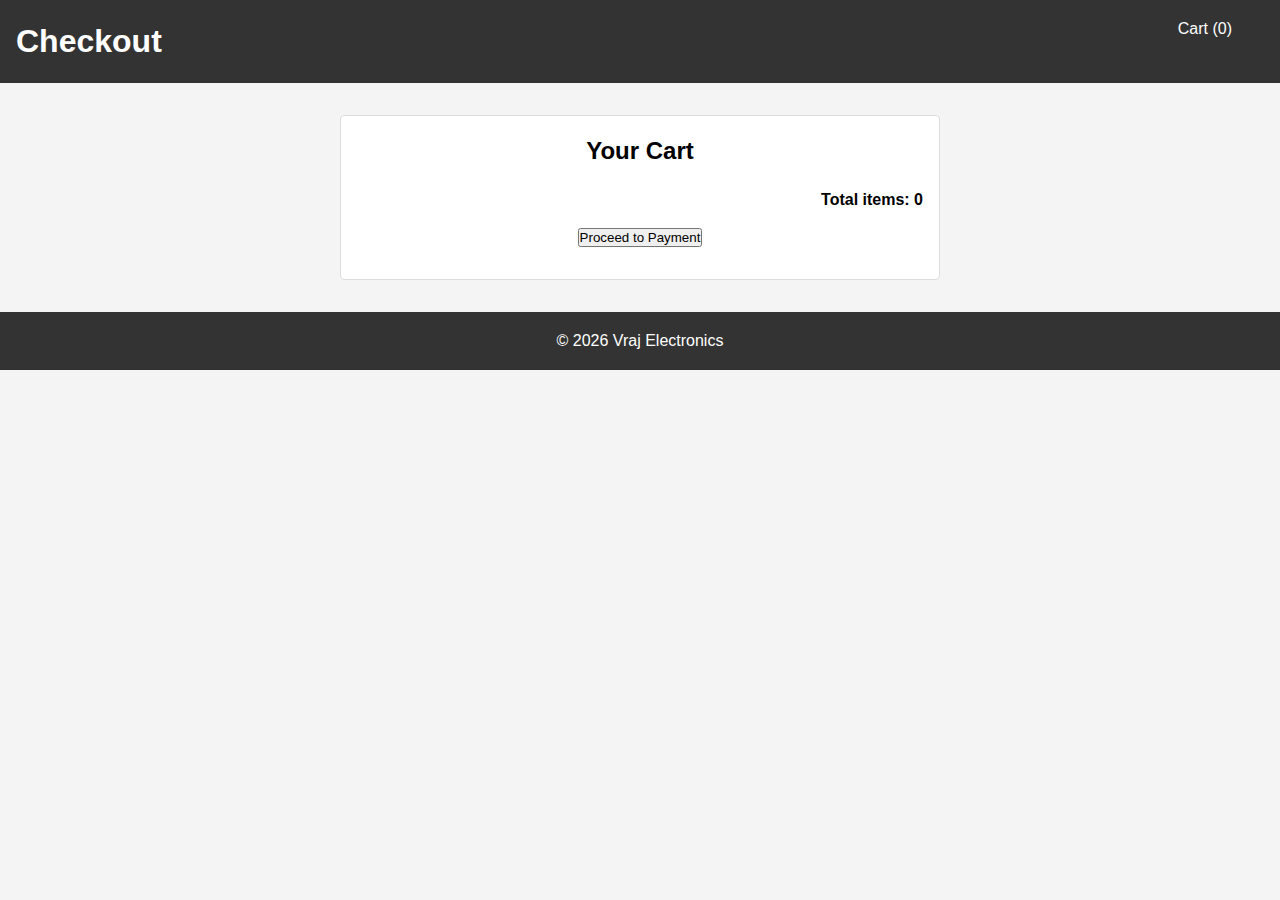
<file: checkout.html>
<!DOCTYPE html>
<html lang="en">
<head>
    <meta charset="UTF-8">
    <meta name="viewport" content="width=device-width, initial-scale=1.0">
    <title>Checkout - Vraj Electronics</title>
    <link rel="stylesheet" href="styles.css">
    <style>
        .checkout { max-width:600px; margin:2rem auto; background:#fff; padding:1rem; border:1px solid #ddd; border-radius:4px; }
        .checkout h2 { text-align:center; }
        .checkout ul { list-style:none; padding:0; }
        .checkout li { padding:0.5rem 0; border-bottom:1px solid #eee; }
        .checkout .total { font-weight:bold; margin-top:1rem; text-align:right; }
        .checkout button { display:block; margin:1rem auto; }
    </style>
</head>
<body>
    <header>
        <h1>Checkout</h1>
        <div id="cartIndicator"><a href="checkout.html">Cart (<span id="cartCount">0</span>)</a></div>
    </header>
    <section class="checkout">
        <h2>Your Cart</h2>
        <ul id="cartItems"></ul>
        <div class="total" id="cartTotal"></div>
        <button id="payButton">Proceed to Payment</button>
    </section>
    <footer>
        <p>&copy; 2026 Vraj Electronics</p>
    </footer>
    <script>
        // pull from localStorage
        var cart = [];
        function loadCart() {
            var stored = localStorage.getItem('cart');
            if (stored) {
                try { cart = JSON.parse(stored) || []; } catch(e) { cart = []; }
            }
        }
        function updateCartCount() {
            var countEl = document.getElementById('cartCount');
            if (countEl) {
                countEl.textContent = cart.length;
            }
        }
        function renderCart() {
            var list = document.getElementById('cartItems');
            list.innerHTML = '';
            cart.forEach(function(item, idx) {
                var li = document.createElement('li');
                li.textContent = item;
                list.appendChild(li);
            });
            document.getElementById('cartTotal').textContent = 'Total items: ' + cart.length;
        }
        document.addEventListener('DOMContentLoaded', function() {
            loadCart();
            updateCartCount();
            renderCart();
            document.getElementById('payButton').addEventListener('click', function() {
                // redirect to a dummy payment page or PayPal link
                window.location.href = 'payment.html';
            });
        });
    </script>
</body>
</html>
</file>
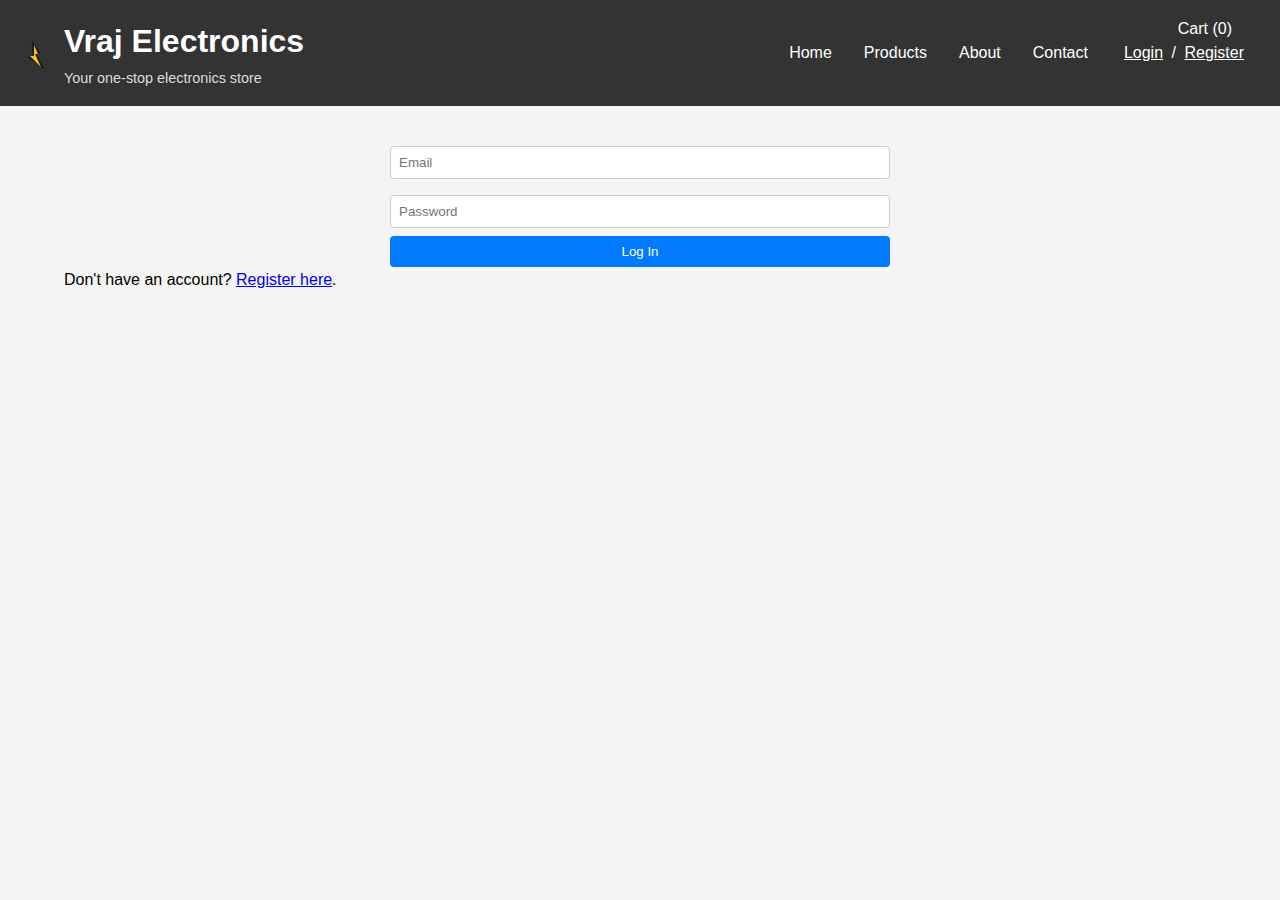
<file: login.html>
<!DOCTYPE html>
<html lang="en">
<head>
    <meta charset="UTF-8">
    <meta name="viewport" content="width=device-width, initial-scale=1.0">
    <title>Login - Vraj Electronics</title>
    <link rel="stylesheet" href="styles.css">
</head>
<body>
    <header>
        <div class="brand">
            <img id="logo" src="logo.svg" alt="Vraj Electronics logo">
            <div>
                <h1>Vraj Electronics</h1>
                <p>Your one-stop electronics store</p>
            </div>
        </div>
        <button class="nav-toggle" aria-label="Toggle navigation">☰</button>
        <div id="cartIndicator"><a href="checkout.html">Cart (<span id="cartCount">0</span>)</a></div>
        <nav>
            <ul id="navList">
                <li><a href="index.html#home">Home</a></li>
                <li><a href="index.html#products">Products</a></li>
                <li><a href="index.html#about">About</a></li>
                <li><a href="index.html#contact">Contact</a></li>
                <li id="authLink"><!-- filled by JS --></li>
            </ul>
        </nav>
    </header>
    <section class="container">
        <form id="loginForm">
            <input type="email" id="loginEmail" placeholder="Email" required>
            <input type="password" id="loginPassword" placeholder="Password" required>
            <button type="submit">Log In</button>
        </form>
        <p>Don't have an account? <a href="register.html">Register here</a>.</p>
        <p id="loginNotice" style="display:none; color:red; text-align:center;"></p>
    </section>
    <script src="scripts.js"></script>
</body>
</html>
</file>
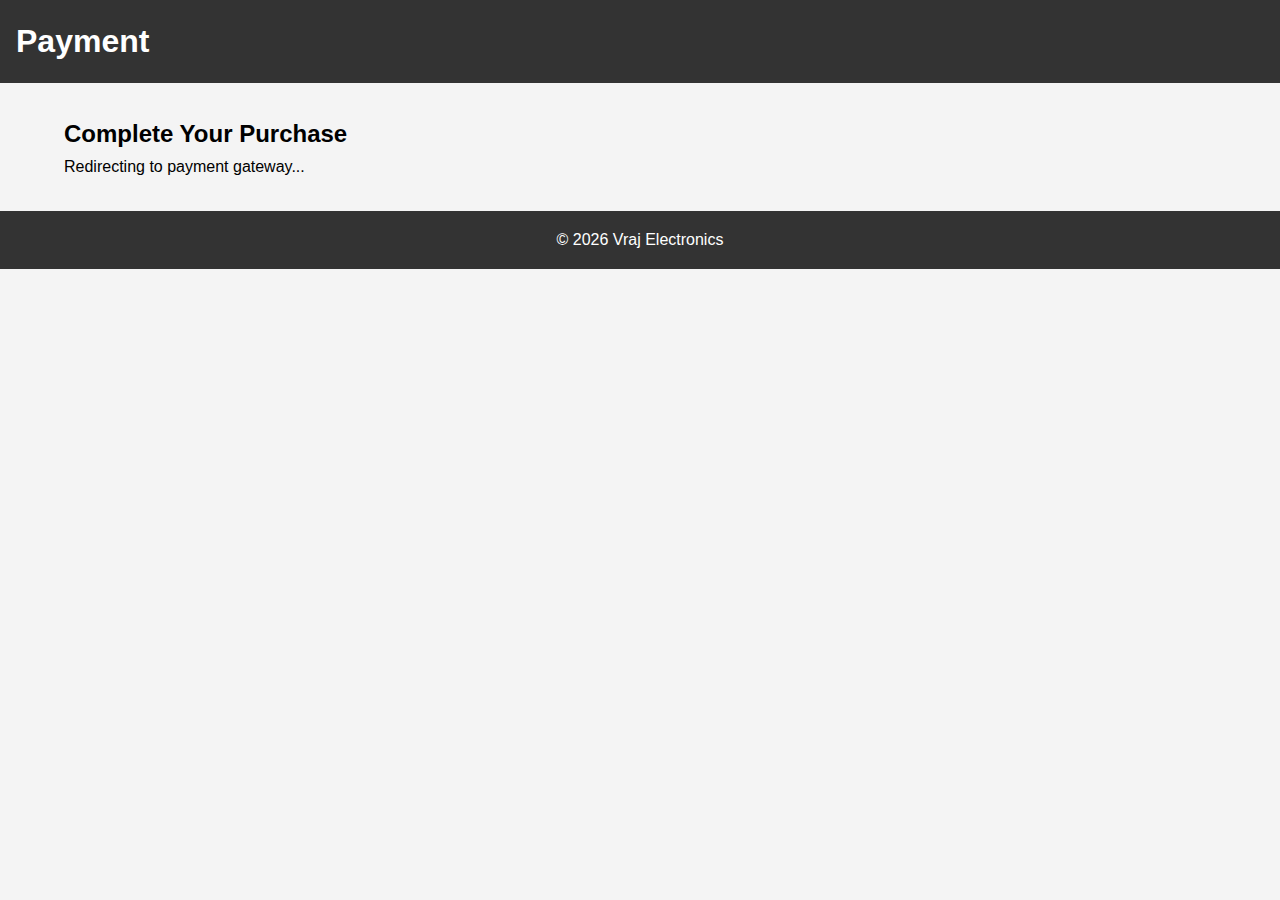
<file: payment.html>
<!DOCTYPE html>
<html lang="en">
<head>
    <meta charset="UTF-8">
    <meta name="viewport" content="width=device-width, initial-scale=1.0">
    <title>Payment - Vraj Electronics</title>
    <link rel="stylesheet" href="styles.css">
</head>
<body>
    <header>
        <h1>Payment</h1>
    </header>
    <section class="container">
        <h2>Complete Your Purchase</h2>
        <div id="paymentMessage">
            <p>Redirecting to payment gateway...</p>
        </div>
        <!-- if you don't have backend support you can still offer a static button or instructions -->
        <button id="manualPayBtn" style="display:none;">Manual Pay</button>
    </section>
    <script>
        // display success message when redirected back from Stripe
        function getQueryParam(name) {
            const params = new URLSearchParams(window.location.search);
            return params.get(name);
        }
        document.addEventListener('DOMContentLoaded', function() {
            var msgDiv = document.getElementById('paymentMessage');
            var sessionId = getQueryParam('session_id');
            if (sessionId) {
                msgDiv.innerHTML = '<p>Thank you for your purchase! (Session: '+sessionId+')</p>';
                // here you could clear cart and record order history
                localStorage.removeItem('cart');
            }
        });
    </script>
    <footer>
        <p>&copy; 2026 Vraj Electronics</p>
    </footer>
</body>
</html>
</file>
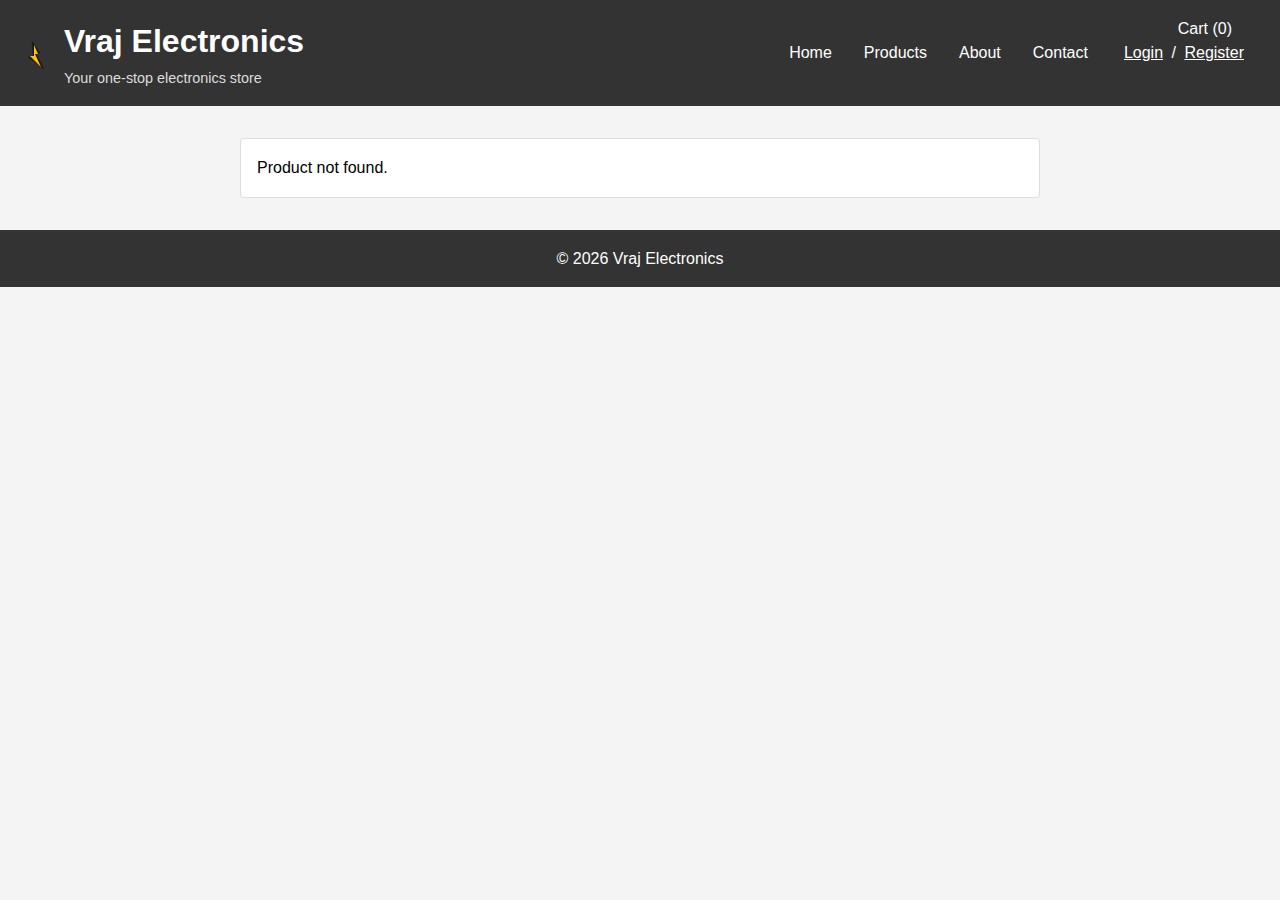
<file: product.html>
<!DOCTYPE html>
<html lang="en">
<head>
    <meta charset="UTF-8">
    <meta name="viewport" content="width=device-width, initial-scale=1.0">
    <title>Product Details - Vraj Electronics</title>
    <link rel="stylesheet" href="styles.css">
    <style>
        .product-detail { max-width:800px; margin:2rem auto; background:#fff; padding:1rem; border:1px solid #ddd; border-radius:4px; }
        .product-detail img { max-width:100%; height:auto; }
        .product-detail h2 { margin-top:0; }
        .product-detail .price { font-size:1.5rem; font-weight:bold; margin:1rem 0; }
        .product-detail .quantity { width:3rem; }
    </style>
</head>
<body>
    <header>
        <div class="brand">
            <img id="logo" src="logo.svg" alt="Vraj Electronics logo">
            <div>
                <h1>Vraj Electronics</h1>
                <p>Your one-stop electronics store</p>
            </div>
        </div>
        <button class="nav-toggle" aria-label="Toggle navigation">☰</button>
        <div id="cartIndicator"><a href="checkout.html">Cart (<span id="cartCount">0</span>)</a></div>
        <nav>
            <ul id="navList">
                <li><a href="index.html#home">Home</a></li>
                <li><a href="index.html#products">Products</a></li>
                <li><a href="index.html#about">About</a></li>
                <li><a href="index.html#contact">Contact</a></li>
                <li id="authLink"><!-- filled by JS --></li>
            </ul>
        </nav>
    </header>
    <section class="product-detail" id="detailSection">
        <!-- filled by JS -->
    </section>
    <footer>
        <p>&copy; 2026 Vraj Electronics</p>
    </footer>
    <script src="scripts.js"></script>
    <script>
        // read product id from query string
        function getQueryParam(name) {
            const params = new URLSearchParams(window.location.search);
            return params.get(name);
        }

        document.addEventListener('DOMContentLoaded', function() {
            loadCart();
            updateCartCount();
            const id = getQueryParam('id');
            const prod = products.find(p => p.id == id);
            const section = document.getElementById('detailSection');
            if (prod && section) {
                section.innerHTML = `
                    <h2>${prod.name}</h2>
                    <img src="${prod.image}" alt="${prod.name}">
                    <p>${prod.description}</p>
                    <div class="price">$${prod.price.toFixed(2)}</div>
                    <label>Quantity: <input type="number" id="detailQty" value="1" min="1" class="quantity"></label>
                    <button id="addDetail">Add to Cart</button>
                `;
                document.getElementById('addDetail').addEventListener('click', function() {
                    const qty = parseInt(document.getElementById('detailQty').value, 10);
                    addToCart(prod.id, qty);
                    alert('Added to cart.');
                });
            } else {
                section.innerHTML = '<p>Product not found.</p>';
            }
        });
    </script>
</body>
</html>
</file>
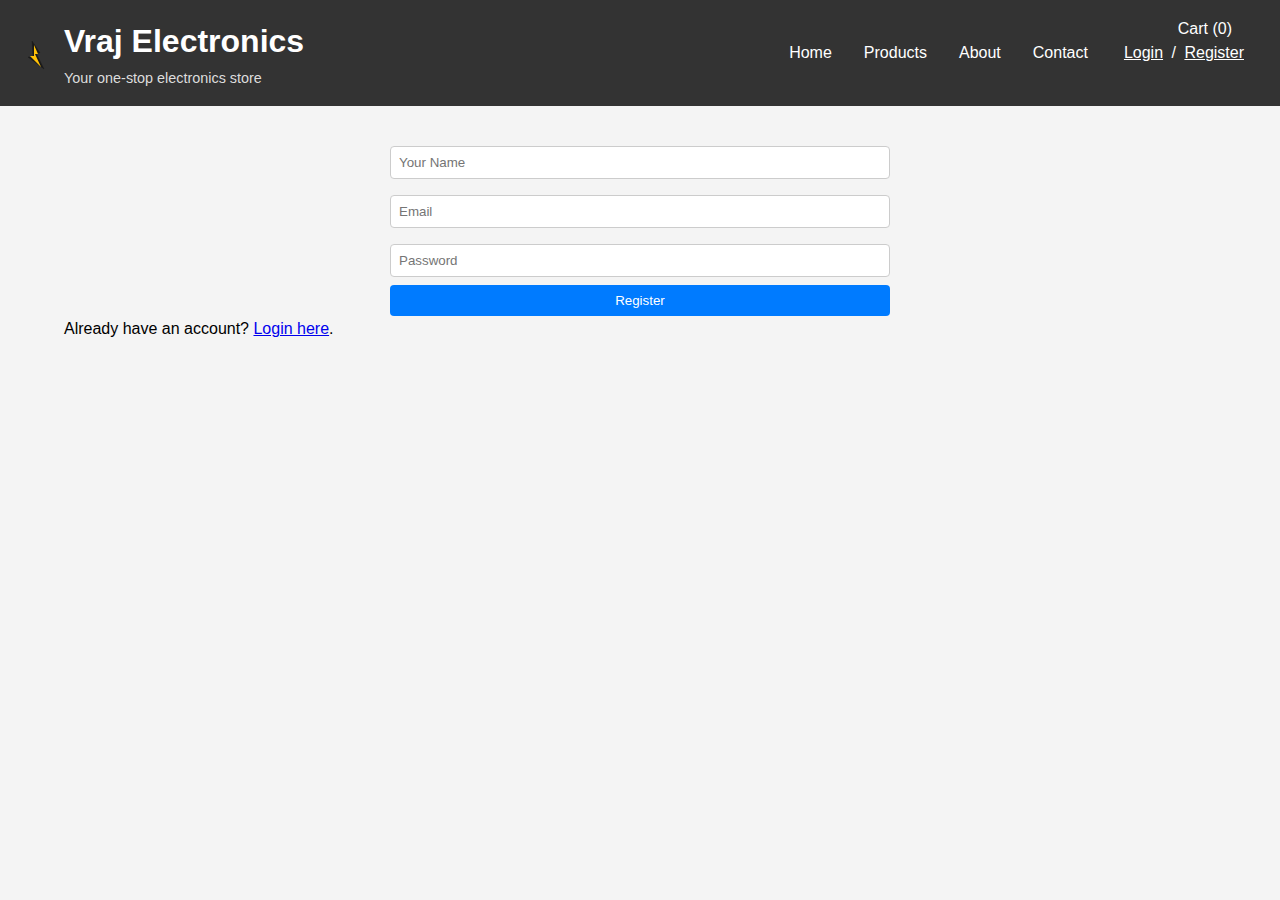
<file: register.html>
<!DOCTYPE html>
<html lang="en">
<head>
    <meta charset="UTF-8">
    <meta name="viewport" content="width=device-width, initial-scale=1.0">
    <title>Register - Vraj Electronics</title>
    <link rel="stylesheet" href="styles.css">
</head>
<body>
    <header>
        <div class="brand">
            <img id="logo" src="logo.svg" alt="Vraj Electronics logo">
            <div>
                <h1>Vraj Electronics</h1>
                <p>Your one-stop electronics store</p>
            </div>
        </div>
        <button class="nav-toggle" aria-label="Toggle navigation">☰</button>
        <div id="cartIndicator"><a href="checkout.html">Cart (<span id="cartCount">0</span>)</a></div>
        <nav>
            <ul id="navList">
                <li><a href="index.html#home">Home</a></li>
                <li><a href="index.html#products">Products</a></li>
                <li><a href="index.html#about">About</a></li>
                <li><a href="index.html#contact">Contact</a></li>
                <li id="authLink"><!-- filled by JS --></li>
            </ul>
        </nav>
    </header>
    <section class="container">
        <form id="registerForm">
            <input type="text" id="regName" placeholder="Your Name" required>
            <input type="email" id="regEmail" placeholder="Email" required>
            <input type="password" id="regPassword" placeholder="Password" required>
            <button type="submit">Register</button>
        </form>
        <p>Already have an account? <a href="login.html">Login here</a>.</p>
        <p id="regNotice" style="display:none; color:red; text-align:center;"></p>
    </section>
    <script src="scripts.js"></script>
</body>
</html>
</file>
<file: styles.css>
/* Basic reset */
* { margin:0; padding:0; box-sizing:border-box; }
body { font-family: Arial, sans-serif; line-height:1.6; background:#f4f4f4; }
header { background:#333; color:#fff; padding:1rem; display:flex; align-items:center; justify-content:space-between; position:relative; }
header .brand { display:flex; align-items:center; }
header .brand h1, header .brand p { margin:0 0.5rem 0 0; }
header .brand p { font-size:0.9rem; color:#ddd; }
header { text-align:left; }
nav ul { list-style:none; display:flex; justify-content:center; }
nav ul li { margin:0 1rem; }
nav ul li a { color:#fff; text-decoration:none; }
#cartIndicator { position:absolute; top:1rem; right:3rem; color:#fff; font-size:1rem; }
#cartIndicator a { color:#fff; text-decoration:none; }
.nav-toggle { display:none; background:none; border:none; color:#fff; font-size:1.5rem; position:absolute; top:1rem; right:1rem; cursor:pointer; }
.container { width:90%; max-width:1200px; margin:2rem auto; }
.products { display:grid; grid-template-columns:repeat(auto-fill,minmax(250px,1fr)); gap:1.5rem; }
.product { background:#fff; padding:1rem; border:1px solid #ddd; border-radius:4px; }
.product img { max-width:100%; height:auto; }
.product h3 { margin:0.5rem 0; }
.product p { font-size:0.9rem; }
.product .price { font-weight:bold; margin:0.5rem 0; }
.product button { background:#28a745; color:#fff; border:none; padding:0.5rem 1rem; cursor:pointer; border-radius:4px; }
.product button:hover { background:#218838; }
footer { background:#333; color:#fff; text-align:center; padding:1rem 0; margin-top:2rem; }
#logo { height:40px; vertical-align:middle; margin-right:0.5rem; }
form { display:flex; flex-direction:column; max-width:500px; margin:auto; }
form input, form textarea { padding:0.5rem; margin:0.5rem 0; border:1px solid #ccc; border-radius:4px; }
form button { background:#007bff; color:#fff; border:none; padding:0.5rem; cursor:pointer; border-radius:4px; }
form button:hover { background:#0069d9; }
s
/* search bar */
#searchInput { font-size:1rem; }

/* cart item controls in checkout */
.checkout li button { margin-left:0.5rem; font-size:0.8rem; }

/* auth link styling */
#authLink { color:#fff; }
#authLink a { color:#fff; text-decoration:underline; margin:0 0.25rem; }

/* product detail page adjustments */
.product-detail label { display:block; margin:1rem 0; }
.product-detail button { background:#28a745; color:#fff; border:none; padding:0.5rem 1rem; cursor:pointer; border-radius:4px; }
.product-detail button:hover { background:#218838; }

/* Responsive adjustments */
@media (max-width:768px) {
    nav ul { flex-direction:column; display:none; }
    nav ul.show { display:flex; }
    .nav-toggle { display:block; }
    .container { width:95%; margin:1rem auto; }
    .products { gap:1rem; }
    .product { padding:0.8rem; }
}
</file>
